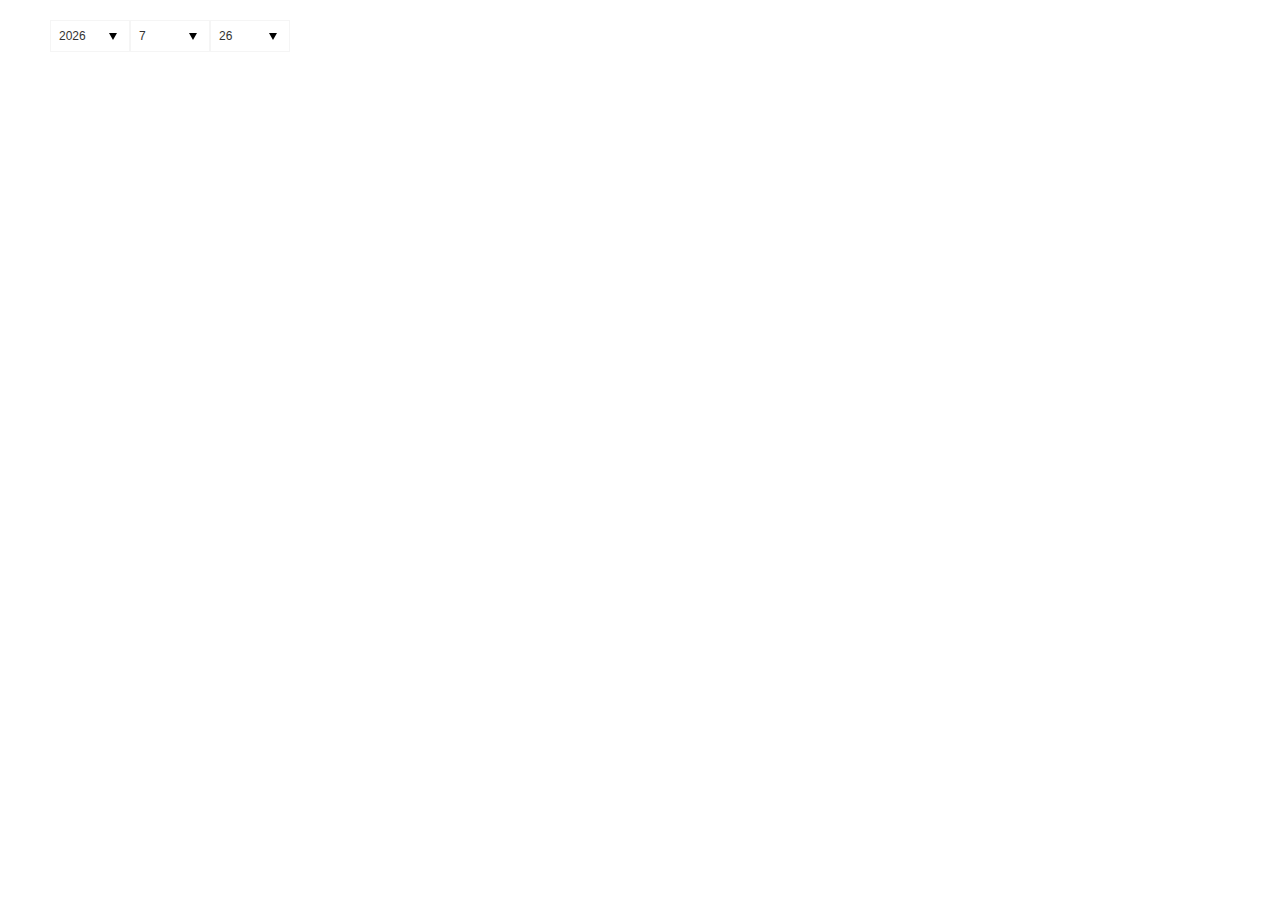
<file: index.html>
<!DOCTYPE html>
<html>

<head>
    <meta charset="utf-8">
    <meta http-equiv="X-UA-Compatible" content="IE=edge,chrome=1">
    <title>日期选择插件</title>
    <meta name="description" content="">
    <meta name="keywords" content="">
    <link rel="stylesheet" type="text/css" href="css/main.css">
    <script type="text/javascript" src="js/jquery-1.11.3.min.js"></script>
    <script type="text/javascript" src="js/jquery.dateSelector.js"></script>
    <script>
jQuery.fn.extend({
    propertychange: function(fn) {
        if (!+ [1, ] != true) {
            $(this).get(0).addEventListener("input", fn, false);
        }
        $(this).bind("propertychange", fn);
        return this;
    }
});
</script>
    <script>
    $(function(){
		$("#delStartDate").dateSelector();
		
		// $("#delStartDate").SetSelDate("2017-03-06");
    });
    
	</script>
</head>

<body>
<div style="margin-top: 20px;margin-left:50px;">
	<input name="delStartDate" id="delStartDate" type="text"/>
</div>
	
</body>

</html>
</file>
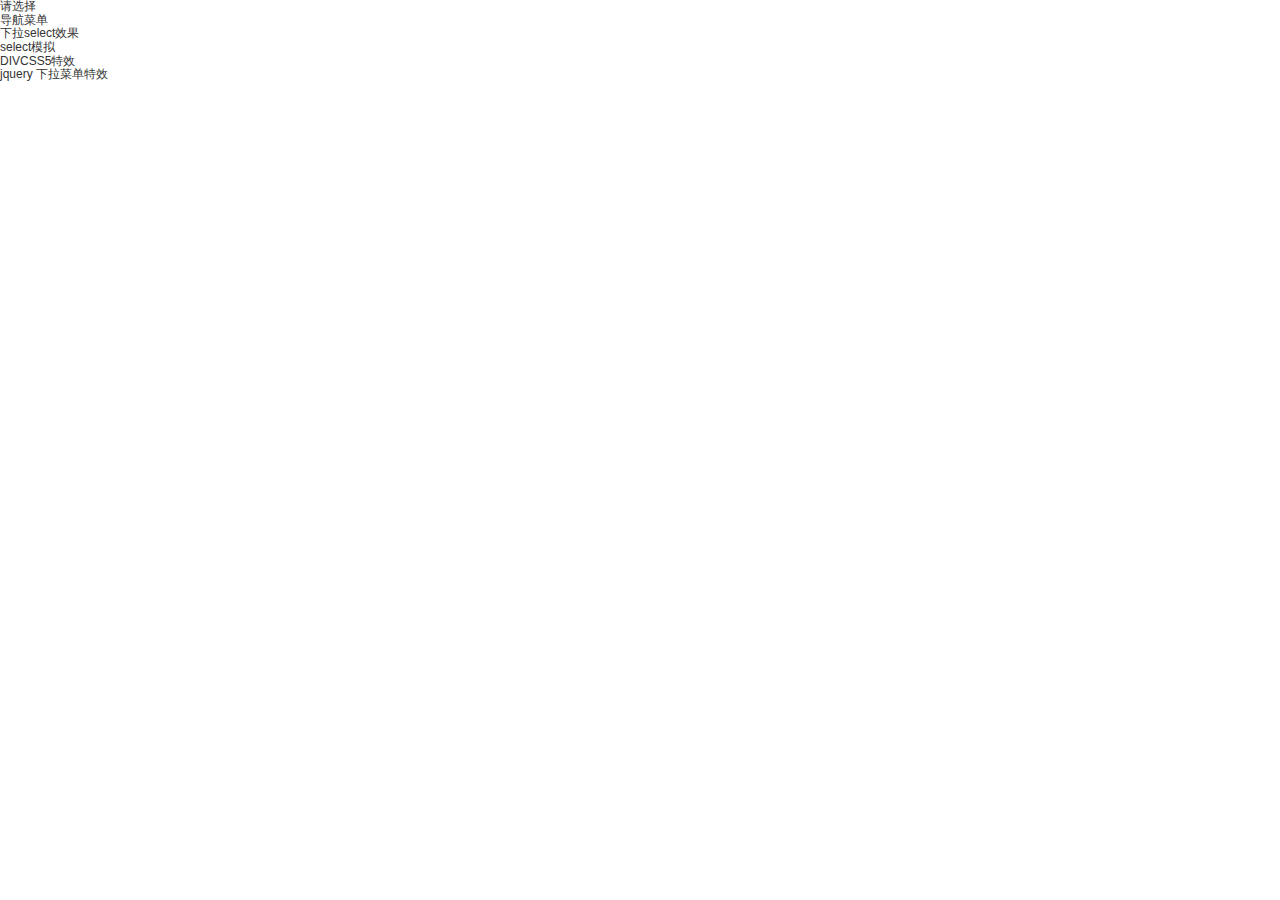
<file: selected.html>
<!DOCTYPE html>
<html>
<head lang="en">
    <meta charset="UTF-8">
    <title></title>
    <meta name="keywords" content="">
    <meta name="description" content="">
     <link rel="stylesheet" type="text/css" href="css/main.css">
    <script type="text/javascript" src="js/jquery-1.11.3.min.js"></script>
</head>
<script>
    jQuery.fn.extend({
        divselect: function (opt) {
            var defaults = {
                width:80,
                height:null
            };
            $.extend(true,defaults, opt);
            var inputselect = $(this).find("input[type='hidden']");
            var $this = $(this);
            $this.find("span").click(function(){
                var ul = $(this).next("ul");
                if($(this).hasClass("seldown")){
                    $(this).removeClass("seldown").addClass("selup");
                }else{
                    $(this).removeClass("selup").addClass("seldown");
                }
                if(ul.css("display")=="none"){
                    ul.slideDown("fast");
                }else{
                    ul.slideUp("fast");
                }
            });
            $this.find("ul li").click(function(){
                var txt = $(this).text();
                $(this).parents(".divsel").find("span").html(txt);
                var value = $(this).find("a").attr("selectid");
                inputselect.val(value);
                $this.find("ul").hide();
            });

            $(document).click(function(e){
                if(e&&e.target.tagName!="SPAN"){
                    $this.find("span").removeClass("selup").addClass("seldown");
                    $this.find("ul").slideUp("fast");
                }
            });
        }
    });
</script>
<script type="text/javascript">
    $(function(){
        $("#divselect").divselect();
    });
</script>
<body>
<div id="divselect" class="divsel">
    <input name="" type="hidden" value="" id="inputselect"/>
    <span class="select seldown">请选择</span>
    <ul>
        <li><a href="javascript:;" selectid="1">导航菜单</a></li>
        <li><a href="javascript:;" selectid="2">下拉select效果</a></li>
        <li><a href="javascript:;" selectid="3">select模拟</a></li>
        <li><a href="javascript:;" selectid="4">DIVCSS5特效</a></li>
        <li><a href="javascript:;" selectid="5">jquery 下拉菜单特效</a></li>
    </ul>
</div>

</body>
</html>
</file>
<file: css/main.css>
@charset "UTF-8";
/**
 * 
 * @authors Your Name (you@example.org)
 * @date    2016-01-07 09:39:39
 * @version $Id$
 */

/* reset */
html,body,h1,h2,h3,h4,h5,h6,div,dl,dt,dd,ul,ol,li,p,blockquote,pre,hr,figure,table,caption,th,td,form,fieldset,legend,input,button,textarea,menu{margin:0;padding:0;}
header,footer,section,article,aside,nav,hgroup,address,figure,figcaption,menu,details{display:block;}
table{border-collapse:collapse;border-spacing:0;}
caption,th{text-align:left;font-weight:normal;}
html,body,fieldset,img,iframe,abbr{border:0;}
i,cite,em,var,address,dfn{font-style:normal;}
[hidefocus],summary{outline:0;}
li{list-style:none;}
h1,h2,h3,h4,h5,h6,small{font-size:100%;}
sup,sub{font-size:83%;}
pre,code,kbd,samp{font-family:inherit;}
q:before,q:after{content:none;}
textarea{overflow:auto;resize:none;}
label,summary{cursor:default;}
a,button{cursor:pointer;}
h1,h2,h3,h4,h5,h6,em,strong,b{font-weight:bold;}
del,ins,u,s,a,a:hover{text-decoration:none;}
body,textarea,input,button,select,keygen,legend{font:12px/1.14 arial,\5b8b\4f53;color:#333;outline:0;}
body{background:#fff;}
a,a:hover{color:#333;}

.data{ float: left;}
.data span{ display: block; width: 70px;*width:70px; height: 30px;line-height: 30px; border: 1px solid #f5f5f5; padding-left: 8px;}
.data ul{ display: none;max-height:150px; overflow: auto; list-style:none;border: 1px solid #f5f5f5; border-top: none;}
.data ul li{ cursor: pointer; padding-left: 8px;height:25px;line-height: 25px;}
.backbg{ background-color: #e9e9e9; }
.down{background:url("../images/ico.png") no-repeat 52px -11px;}
.up{ background:url("../images/ico.png") no-repeat 52px 11px; }
</file>
